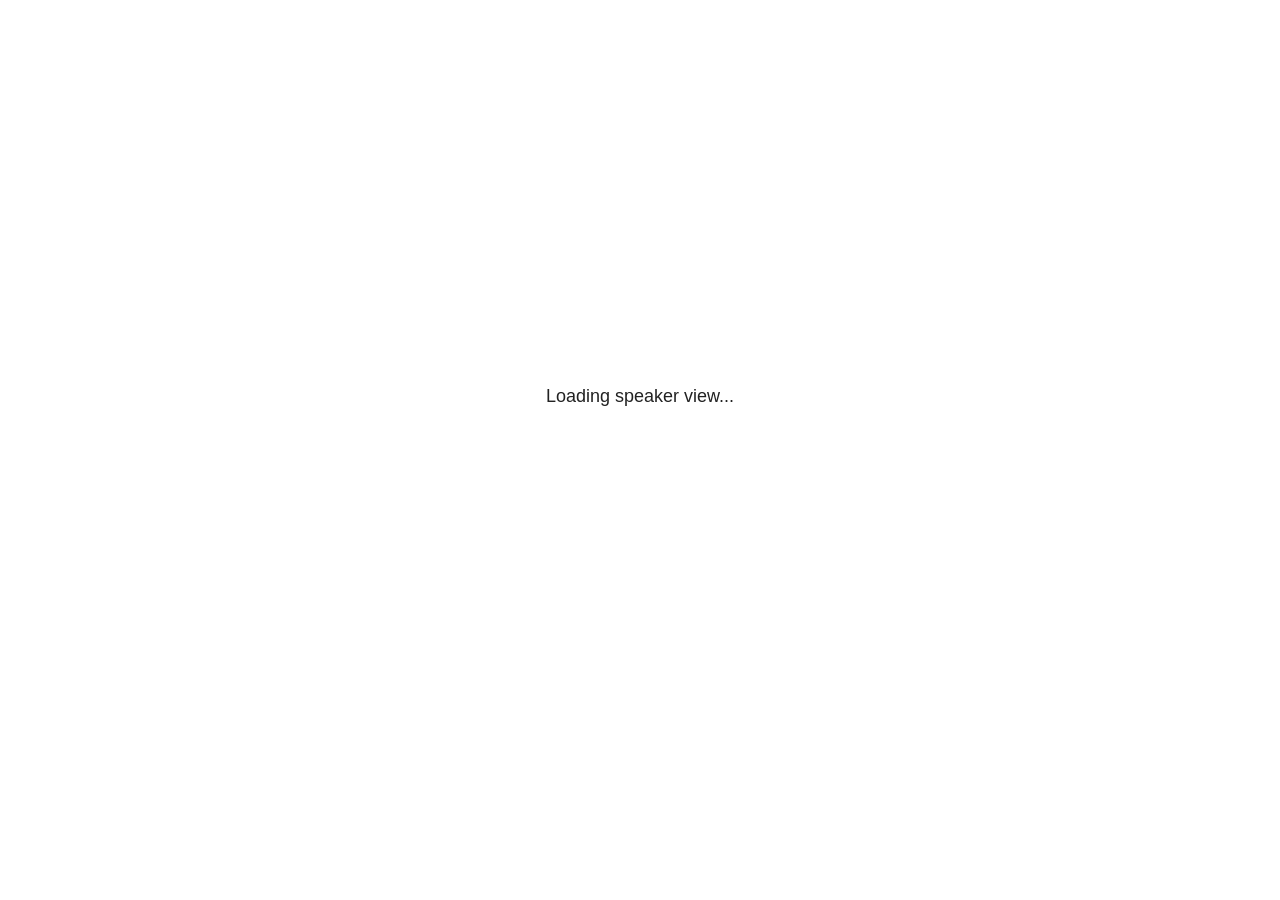
<file: export/Class2：Serial Debugging and Arithmetic Encoding/plugin/notes/speaker-view.html>
<!--
	NOTE: You need to build the notes plugin after making changes to this file.
-->
<html lang="en">
	<head>
		<meta charset="utf-8">

		<title>reveal.js - Speaker View</title>

		<style>
			body {
				font-family: Helvetica;
				font-size: 18px;
			}

			#current-slide,
			#upcoming-slide,
			#speaker-controls {
				padding: 6px;
				box-sizing: border-box;
				-moz-box-sizing: border-box;
			}

			#current-slide iframe,
			#upcoming-slide iframe {
				width: 100%;
				height: 100%;
				border: 1px solid #ddd;
			}

			#current-slide .label,
			#upcoming-slide .label {
				position: absolute;
				top: 10px;
				left: 10px;
				z-index: 2;
			}

			#connection-status {
				position: absolute;
				top: 0;
				left: 0;
				width: 100%;
				height: 100%;
				z-index: 20;
				padding: 30% 20% 20% 20%;
				font-size: 18px;
				color: #222;
				background: #fff;
				text-align: center;
				box-sizing: border-box;
				line-height: 1.4;
			}

			.overlay-element {
				height: 34px;
				line-height: 34px;
				padding: 0 10px;
				text-shadow: none;
				background: rgba( 220, 220, 220, 0.8 );
				color: #222;
				font-size: 14px;
			}

			.overlay-element.interactive:hover {
				background: rgba( 220, 220, 220, 1 );
			}

			#current-slide {
				position: absolute;
				width: 60%;
				height: 100%;
				top: 0;
				left: 0;
				padding-right: 0;
			}

			#upcoming-slide {
				position: absolute;
				width: 40%;
				height: 40%;
				right: 0;
				top: 0;
			}

			/* Speaker controls */
			#speaker-controls {
				position: absolute;
				top: 40%;
				right: 0;
				width: 40%;
				height: 60%;
				overflow: auto;
				font-size: 18px;
			}

				.speaker-controls-time.hidden,
				.speaker-controls-notes.hidden {
					display: none;
				}

				.speaker-controls-time .label,
				.speaker-controls-pace .label,
				.speaker-controls-notes .label {
					text-transform: uppercase;
					font-weight: normal;
					font-size: 0.66em;
					color: #666;
					margin: 0;
				}

				.speaker-controls-time, .speaker-controls-pace {
					border-bottom: 1px solid rgba( 200, 200, 200, 0.5 );
					margin-bottom: 10px;
					padding: 10px 16px;
					padding-bottom: 20px;
					cursor: pointer;
				}

				.speaker-controls-time .reset-button {
					opacity: 0;
					float: right;
					color: #666;
					text-decoration: none;
				}
				.speaker-controls-time:hover .reset-button {
					opacity: 1;
				}

				.speaker-controls-time .timer,
				.speaker-controls-time .clock {
					width: 50%;
				}

				.speaker-controls-time .timer,
				.speaker-controls-time .clock,
				.speaker-controls-time .pacing .hours-value,
				.speaker-controls-time .pacing .minutes-value,
				.speaker-controls-time .pacing .seconds-value {
					font-size: 1.9em;
				}

				.speaker-controls-time .timer {
					float: left;
				}

				.speaker-controls-time .clock {
					float: right;
					text-align: right;
				}

				.speaker-controls-time span.mute {
					opacity: 0.3;
				}

				.speaker-controls-time .pacing-title {
					margin-top: 5px;
				}

				.speaker-controls-time .pacing.ahead {
					color: blue;
				}

				.speaker-controls-time .pacing.on-track {
					color: green;
				}

				.speaker-controls-time .pacing.behind {
					color: red;
				}

				.speaker-controls-notes {
					padding: 10px 16px;
				}

				.speaker-controls-notes .value {
					margin-top: 5px;
					line-height: 1.4;
					font-size: 1.2em;
				}

			/* Layout selector */
			#speaker-layout {
				position: absolute;
				top: 10px;
				right: 10px;
				color: #222;
				z-index: 10;
			}
				#speaker-layout select {
					position: absolute;
					width: 100%;
					height: 100%;
					top: 0;
					left: 0;
					border: 0;
					box-shadow: 0;
					cursor: pointer;
					opacity: 0;

					font-size: 1em;
					background-color: transparent;

					-moz-appearance: none;
					-webkit-appearance: none;
					-webkit-tap-highlight-color: rgba(0, 0, 0, 0);
				}

				#speaker-layout select:focus {
					outline: none;
					box-shadow: none;
				}

			.clear {
				clear: both;
			}

			/* Speaker layout: Wide */
			body[data-speaker-layout="wide"] #current-slide,
			body[data-speaker-layout="wide"] #upcoming-slide {
				width: 50%;
				height: 45%;
				padding: 6px;
			}

			body[data-speaker-layout="wide"] #current-slide {
				top: 0;
				left: 0;
			}

			body[data-speaker-layout="wide"] #upcoming-slide {
				top: 0;
				left: 50%;
			}

			body[data-speaker-layout="wide"] #speaker-controls {
				top: 45%;
				left: 0;
				width: 100%;
				height: 50%;
				font-size: 1.25em;
			}

			/* Speaker layout: Tall */
			body[data-speaker-layout="tall"] #current-slide,
			body[data-speaker-layout="tall"] #upcoming-slide {
				width: 45%;
				height: 50%;
				padding: 6px;
			}

			body[data-speaker-layout="tall"] #current-slide {
				top: 0;
				left: 0;
			}

			body[data-speaker-layout="tall"] #upcoming-slide {
				top: 50%;
				left: 0;
			}

			body[data-speaker-layout="tall"] #speaker-controls {
				padding-top: 40px;
				top: 0;
				left: 45%;
				width: 55%;
				height: 100%;
				font-size: 1.25em;
			}

			/* Speaker layout: Notes only */
			body[data-speaker-layout="notes-only"] #current-slide,
			body[data-speaker-layout="notes-only"] #upcoming-slide {
				display: none;
			}

			body[data-speaker-layout="notes-only"] #speaker-controls {
				padding-top: 40px;
				top: 0;
				left: 0;
				width: 100%;
				height: 100%;
				font-size: 1.25em;
			}

			@media screen and (max-width: 1080px) {
				body[data-speaker-layout="default"] #speaker-controls {
					font-size: 16px;
				}
			}

			@media screen and (max-width: 900px) {
				body[data-speaker-layout="default"] #speaker-controls {
					font-size: 14px;
				}
			}

			@media screen and (max-width: 800px) {
				body[data-speaker-layout="default"] #speaker-controls {
					font-size: 12px;
				}
			}

		</style>
	</head>

	<body>

		<div id="connection-status">Loading speaker view...</div>

		<div id="current-slide"></div>
		<div id="upcoming-slide"><span class="overlay-element label">Upcoming</span></div>
		<div id="speaker-controls">
			<div class="speaker-controls-time">
				<h4 class="label">Time <span class="reset-button">Click to Reset</span></h4>
				<div class="clock">
					<span class="clock-value">0:00 AM</span>
				</div>
				<div class="timer">
					<span class="hours-value">00</span><span class="minutes-value">:00</span><span class="seconds-value">:00</span>
				</div>
				<div class="clear"></div>

				<h4 class="label pacing-title" style="display: none">Pacing – Time to finish current slide</h4>
				<div class="pacing" style="display: none">
					<span class="hours-value">00</span><span class="minutes-value">:00</span><span class="seconds-value">:00</span>
				</div>
			</div>

			<div class="speaker-controls-notes hidden">
				<h4 class="label">Notes</h4>
				<div class="value"></div>
			</div>
		</div>
		<div id="speaker-layout" class="overlay-element interactive">
			<span class="speaker-layout-label"></span>
			<select class="speaker-layout-dropdown"></select>
		</div>

		<script>

			(function() {

				var notes,
					notesValue,
					currentState,
					currentSlide,
					upcomingSlide,
					layoutLabel,
					layoutDropdown,
					pendingCalls = {},
					lastRevealApiCallId = 0,
					connected = false,
					whitelistedWindows = [window.opener];

				var SPEAKER_LAYOUTS = {
					'default': 'Default',
					'wide': 'Wide',
					'tall': 'Tall',
					'notes-only': 'Notes only'
				};

				setupLayout();

				var connectionStatus = document.querySelector( '#connection-status' );
				var connectionTimeout = setTimeout( function() {
					connectionStatus.innerHTML = 'Error connecting to main window.<br>Please try closing and reopening the speaker view.';
				}, 5000 );
;
				window.addEventListener( 'message', function( event ) {

					// Validate the origin of this message to prevent XSS
					if( window.location.origin !== event.origin && whitelistedWindows.indexOf( event.source ) === -1 ) {
						return;
					}

					clearTimeout( connectionTimeout );
					connectionStatus.style.display = 'none';

					var data = JSON.parse( event.data );

					// The overview mode is only useful to the reveal.js instance
					// where navigation occurs so we don't sync it
					if( data.state ) delete data.state.overview;

					// Messages sent by the notes plugin inside of the main window
					if( data && data.namespace === 'reveal-notes' ) {
						if( data.type === 'connect' ) {
							handleConnectMessage( data );
						}
						else if( data.type === 'state' ) {
							handleStateMessage( data );
						}
						else if( data.type === 'return' ) {
							pendingCalls[data.callId](data.result);
							delete pendingCalls[data.callId];
						}
					}
					// Messages sent by the reveal.js inside of the current slide preview
					else if( data && data.namespace === 'reveal' ) {
						if( /ready/.test( data.eventName ) ) {
							// Send a message back to notify that the handshake is complete
							window.opener.postMessage( JSON.stringify({ namespace: 'reveal-notes', type: 'connected'} ), '*' );
						}
						else if( /slidechanged|fragmentshown|fragmenthidden|paused|resumed/.test( data.eventName ) && currentState !== JSON.stringify( data.state ) ) {

							dispatchStateToMainWindow( data.state );

						}
					}

				} );

				/**
				 * Updates the presentation in the main window to match the state
				 * of the presentation in the notes window.
				 */
				const dispatchStateToMainWindow = debounce(( state ) => {
					window.opener.postMessage( JSON.stringify({ method: 'setState', args: [ state ]} ), '*' );
				}, 500);

				/**
				 * Asynchronously calls the Reveal.js API of the main frame.
				 */
				function callRevealApi( methodName, methodArguments, callback ) {

					var callId = ++lastRevealApiCallId;
					pendingCalls[callId] = callback;
					window.opener.postMessage( JSON.stringify( {
						namespace: 'reveal-notes',
						type: 'call',
						callId: callId,
						methodName: methodName,
						arguments: methodArguments
					} ), '*' );

				}

				/**
				 * Called when the main window is trying to establish a
				 * connection.
				 */
				function handleConnectMessage( data ) {

					if( connected === false ) {
						connected = true;

						setupIframes( data );
						setupKeyboard();
						setupNotes();
						setupTimer();
						setupHeartbeat();
					}

				}

				/**
				 * Called when the main window sends an updated state.
				 */
				function handleStateMessage( data ) {

					// Store the most recently set state to avoid circular loops
					// applying the same state
					currentState = JSON.stringify( data.state );

					// No need for updating the notes in case of fragment changes
					if ( data.notes ) {
						notes.classList.remove( 'hidden' );
						notesValue.style.whiteSpace = data.whitespace;
						if( data.markdown ) {
							notesValue.innerHTML = marked( data.notes );
						}
						else {
							notesValue.innerHTML = data.notes;
						}
					}
					else {
						notes.classList.add( 'hidden' );
					}

					// Update the note slides
					currentSlide.contentWindow.postMessage( JSON.stringify({ method: 'setState', args: [ data.state ] }), '*' );
					upcomingSlide.contentWindow.postMessage( JSON.stringify({ method: 'setState', args: [ data.state ] }), '*' );
					upcomingSlide.contentWindow.postMessage( JSON.stringify({ method: 'next' }), '*' );

				}

				// Limit to max one state update per X ms
				handleStateMessage = debounce( handleStateMessage, 200 );

				/**
				 * Forward keyboard events to the current slide window.
				 * This enables keyboard events to work even if focus
				 * isn't set on the current slide iframe.
				 *
				 * Block F5 default handling, it reloads and disconnects
				 * the speaker notes window.
				 */
				function setupKeyboard() {

					document.addEventListener( 'keydown', function( event ) {
						if( event.keyCode === 116 || ( event.metaKey && event.keyCode === 82 ) ) {
							event.preventDefault();
							return false;
						}
						currentSlide.contentWindow.postMessage( JSON.stringify({ method: 'triggerKey', args: [ event.keyCode ] }), '*' );
					} );

				}

				/**
				 * Creates the preview iframes.
				 */
				function setupIframes( data ) {

					var params = [
						'receiver',
						'progress=false',
						'history=false',
						'transition=none',
						'autoSlide=0',
						'backgroundTransition=none'
					].join( '&' );

					var urlSeparator = /\?/.test(data.url) ? '&' : '?';
					var hash = '#/' + data.state.indexh + '/' + data.state.indexv;
					var currentURL = data.url + urlSeparator + params + '&postMessageEvents=true' + hash;
					var upcomingURL = data.url + urlSeparator + params + '&controls=false' + hash;

					currentSlide = document.createElement( 'iframe' );
					currentSlide.setAttribute( 'width', 1280 );
					currentSlide.setAttribute( 'height', 1024 );
					currentSlide.setAttribute( 'src', currentURL );
					document.querySelector( '#current-slide' ).appendChild( currentSlide );

					upcomingSlide = document.createElement( 'iframe' );
					upcomingSlide.setAttribute( 'width', 640 );
					upcomingSlide.setAttribute( 'height', 512 );
					upcomingSlide.setAttribute( 'src', upcomingURL );
					document.querySelector( '#upcoming-slide' ).appendChild( upcomingSlide );

					whitelistedWindows.push( currentSlide.contentWindow, upcomingSlide.contentWindow );

				}

				/**
				 * Setup the notes UI.
				 */
				function setupNotes() {

					notes = document.querySelector( '.speaker-controls-notes' );
					notesValue = document.querySelector( '.speaker-controls-notes .value' );

				}

				/**
				 * We send out a heartbeat at all times to ensure we can
				 * reconnect with the main presentation window after reloads.
				 */
				function setupHeartbeat() {

					setInterval( () => {
						window.opener.postMessage( JSON.stringify({ namespace: 'reveal-notes', type: 'heartbeat'} ), '*' );
					}, 1000 );

				}

				function getTimings( callback ) {

					callRevealApi( 'getSlidesAttributes', [], function ( slideAttributes ) {
						callRevealApi( 'getConfig', [], function ( config ) {
							var totalTime = config.totalTime;
							var minTimePerSlide = config.minimumTimePerSlide || 0;
							var defaultTiming = config.defaultTiming;
							if ((defaultTiming == null) && (totalTime == null)) {
								callback(null);
								return;
							}
							// Setting totalTime overrides defaultTiming
							if (totalTime) {
								defaultTiming = 0;
							}
							var timings = [];
							for ( var i in slideAttributes ) {
								var slide = slideAttributes[ i ];
								var timing = defaultTiming;
								if( slide.hasOwnProperty( 'data-timing' )) {
									var t = slide[ 'data-timing' ];
									timing = parseInt(t);
									if( isNaN(timing) ) {
										console.warn("Could not parse timing '" + t + "' of slide " + i + "; using default of " + defaultTiming);
										timing = defaultTiming;
									}
								}
								timings.push(timing);
							}
							if ( totalTime ) {
								// After we've allocated time to individual slides, we summarize it and
								// subtract it from the total time
								var remainingTime = totalTime - timings.reduce( function(a, b) { return a + b; }, 0 );
								// The remaining time is divided by the number of slides that have 0 seconds
								// allocated at the moment, giving the average time-per-slide on the remaining slides
								var remainingSlides = (timings.filter( function(x) { return x == 0 }) ).length
								var timePerSlide = Math.round( remainingTime / remainingSlides, 0 )
								// And now we replace every zero-value timing with that average
								timings = timings.map( function(x) { return (x==0 ? timePerSlide : x) } );
							}
							var slidesUnderMinimum = timings.filter( function(x) { return (x < minTimePerSlide) } ).length
							if ( slidesUnderMinimum ) {
								message = "The pacing time for " + slidesUnderMinimum + " slide(s) is under the configured minimum of " + minTimePerSlide + " seconds. Check the data-timing attribute on individual slides, or consider increasing the totalTime or minimumTimePerSlide configuration options (or removing some slides).";
								alert(message);
							}
							callback( timings );
						} );
					} );

				}

				/**
				 * Return the number of seconds allocated for presenting
				 * all slides up to and including this one.
				 */
				function getTimeAllocated( timings, callback ) {

					callRevealApi( 'getSlidePastCount', [], function ( currentSlide ) {
						var allocated = 0;
						for (var i in timings.slice(0, currentSlide + 1)) {
							allocated += timings[i];
						}
						callback( allocated );
					} );

				}

				/**
				 * Create the timer and clock and start updating them
				 * at an interval.
				 */
				function setupTimer() {

					var start = new Date(),
					timeEl = document.querySelector( '.speaker-controls-time' ),
					clockEl = timeEl.querySelector( '.clock-value' ),
					hoursEl = timeEl.querySelector( '.hours-value' ),
					minutesEl = timeEl.querySelector( '.minutes-value' ),
					secondsEl = timeEl.querySelector( '.seconds-value' ),
					pacingTitleEl = timeEl.querySelector( '.pacing-title' ),
					pacingEl = timeEl.querySelector( '.pacing' ),
					pacingHoursEl = pacingEl.querySelector( '.hours-value' ),
					pacingMinutesEl = pacingEl.querySelector( '.minutes-value' ),
					pacingSecondsEl = pacingEl.querySelector( '.seconds-value' );

					var timings = null;
					getTimings( function ( _timings ) {

						timings = _timings;
						if (_timings !== null) {
							pacingTitleEl.style.removeProperty('display');
							pacingEl.style.removeProperty('display');
						}

						// Update once directly
						_updateTimer();

						// Then update every second
						setInterval( _updateTimer, 1000 );

					} );


					function _resetTimer() {

						if (timings == null) {
							start = new Date();
							_updateTimer();
						}
						else {
							// Reset timer to beginning of current slide
							getTimeAllocated( timings, function ( slideEndTimingSeconds ) {
								var slideEndTiming = slideEndTimingSeconds * 1000;
								callRevealApi( 'getSlidePastCount', [], function ( currentSlide ) {
									var currentSlideTiming = timings[currentSlide] * 1000;
									var previousSlidesTiming = slideEndTiming - currentSlideTiming;
									var now = new Date();
									start = new Date(now.getTime() - previousSlidesTiming);
									_updateTimer();
								} );
							} );
						}

					}

					timeEl.addEventListener( 'click', function() {
						_resetTimer();
						return false;
					} );

					function _displayTime( hrEl, minEl, secEl, time) {

						var sign = Math.sign(time) == -1 ? "-" : "";
						time = Math.abs(Math.round(time / 1000));
						var seconds = time % 60;
						var minutes = Math.floor( time / 60 ) % 60 ;
						var hours = Math.floor( time / ( 60 * 60 )) ;
						hrEl.innerHTML = sign + zeroPadInteger( hours );
						if (hours == 0) {
							hrEl.classList.add( 'mute' );
						}
						else {
							hrEl.classList.remove( 'mute' );
						}
						minEl.innerHTML = ':' + zeroPadInteger( minutes );
						if (hours == 0 && minutes == 0) {
							minEl.classList.add( 'mute' );
						}
						else {
							minEl.classList.remove( 'mute' );
						}
						secEl.innerHTML = ':' + zeroPadInteger( seconds );
					}

					function _updateTimer() {

						var diff, hours, minutes, seconds,
						now = new Date();

						diff = now.getTime() - start.getTime();

						clockEl.innerHTML = now.toLocaleTimeString( 'en-US', { hour12: true, hour: '2-digit', minute:'2-digit' } );
						_displayTime( hoursEl, minutesEl, secondsEl, diff );
						if (timings !== null) {
							_updatePacing(diff);
						}

					}

					function _updatePacing(diff) {

						getTimeAllocated( timings, function ( slideEndTimingSeconds ) {
							var slideEndTiming = slideEndTimingSeconds * 1000;

							callRevealApi( 'getSlidePastCount', [], function ( currentSlide ) {
								var currentSlideTiming = timings[currentSlide] * 1000;
								var timeLeftCurrentSlide = slideEndTiming - diff;
								if (timeLeftCurrentSlide < 0) {
									pacingEl.className = 'pacing behind';
								}
								else if (timeLeftCurrentSlide < currentSlideTiming) {
									pacingEl.className = 'pacing on-track';
								}
								else {
									pacingEl.className = 'pacing ahead';
								}
								_displayTime( pacingHoursEl, pacingMinutesEl, pacingSecondsEl, timeLeftCurrentSlide );
							} );
						} );
					}

				}

				/**
				 * Sets up the speaker view layout and layout selector.
				 */
				function setupLayout() {

					layoutDropdown = document.querySelector( '.speaker-layout-dropdown' );
					layoutLabel = document.querySelector( '.speaker-layout-label' );

					// Render the list of available layouts
					for( var id in SPEAKER_LAYOUTS ) {
						var option = document.createElement( 'option' );
						option.setAttribute( 'value', id );
						option.textContent = SPEAKER_LAYOUTS[ id ];
						layoutDropdown.appendChild( option );
					}

					// Monitor the dropdown for changes
					layoutDropdown.addEventListener( 'change', function( event ) {

						setLayout( layoutDropdown.value );

					}, false );

					// Restore any currently persisted layout
					setLayout( getLayout() );

				}

				/**
				 * Sets a new speaker view layout. The layout is persisted
				 * in local storage.
				 */
				function setLayout( value ) {

					var title = SPEAKER_LAYOUTS[ value ];

					layoutLabel.innerHTML = 'Layout' + ( title ? ( ': ' + title ) : '' );
					layoutDropdown.value = value;

					document.body.setAttribute( 'data-speaker-layout', value );

					// Persist locally
					if( supportsLocalStorage() ) {
						window.localStorage.setItem( 'reveal-speaker-layout', value );
					}

				}

				/**
				 * Returns the ID of the most recently set speaker layout
				 * or our default layout if none has been set.
				 */
				function getLayout() {

					if( supportsLocalStorage() ) {
						var layout = window.localStorage.getItem( 'reveal-speaker-layout' );
						if( layout ) {
							return layout;
						}
					}

					// Default to the first record in the layouts hash
					for( var id in SPEAKER_LAYOUTS ) {
						return id;
					}

				}

				function supportsLocalStorage() {

					try {
						localStorage.setItem('test', 'test');
						localStorage.removeItem('test');
						return true;
					}
					catch( e ) {
						return false;
					}

				}

				function zeroPadInteger( num ) {

					var str = '00' + parseInt( num );
					return str.substring( str.length - 2 );

				}

				/**
				 * Limits the frequency at which a function can be called.
				 */
				function debounce( fn, ms ) {

					var lastTime = 0,
						timeout;

					return function() {

						var args = arguments;
						var context = this;

						clearTimeout( timeout );

						var timeSinceLastCall = Date.now() - lastTime;
						if( timeSinceLastCall > ms ) {
							fn.apply( context, args );
							lastTime = Date.now();
						}
						else {
							timeout = setTimeout( function() {
								fn.apply( context, args );
								lastTime = Date.now();
							}, ms - timeSinceLastCall );
						}

					}

				}

			})();

		</script>
	</body>
</html>
</file>
